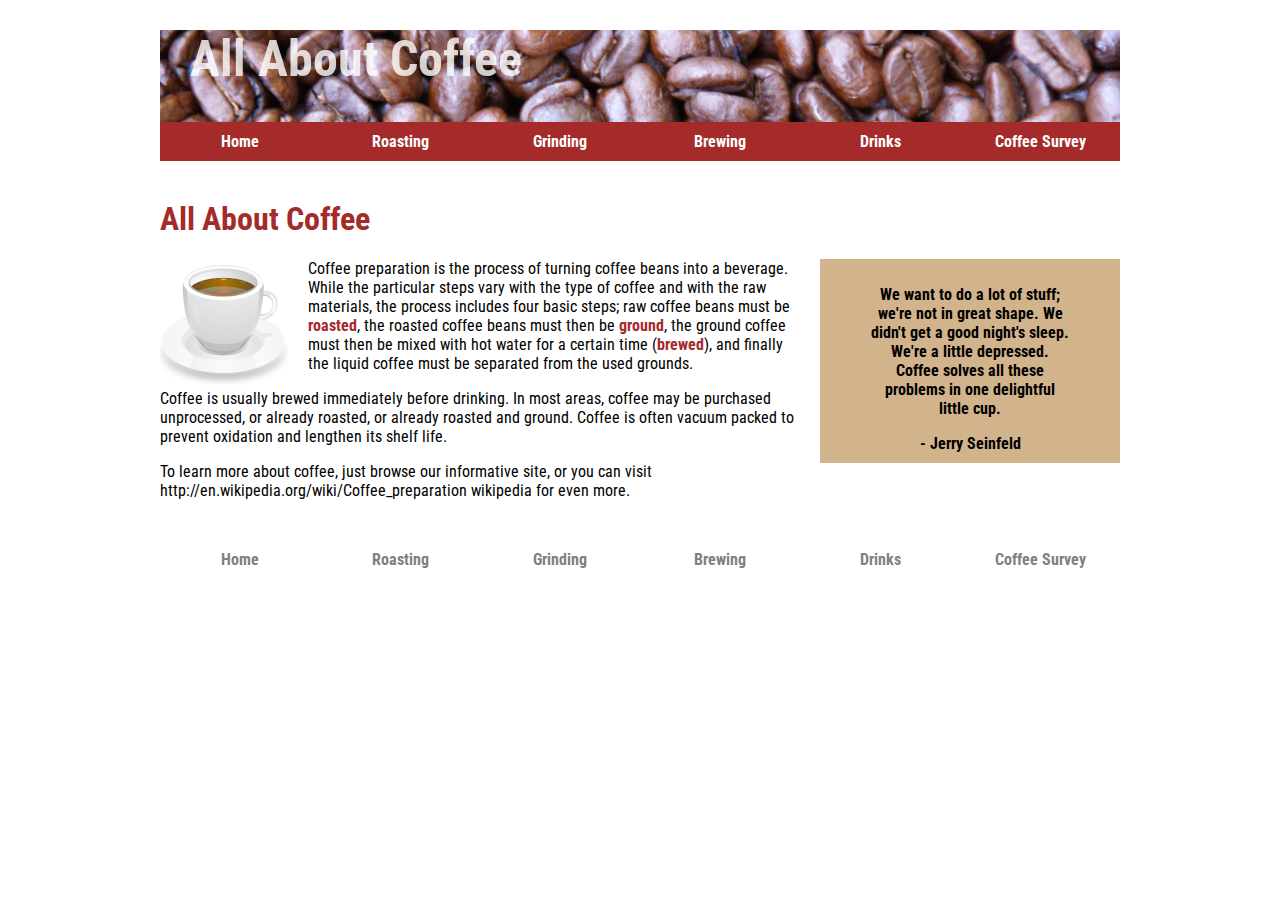
<file: index.html>
<!DOCTYPE html>
<html>

<head>
    <meta charset="UTF-8" />
    <title>All About Coffee</title>
    <link href="https://fonts.googleapis.com/css2?family=Roboto+Condensed&display=swap" rel="stylesheet">
    <link rel="stylesheet" href="style.css" type="text/css" />
</head>

<body>
    <header>
        <h1>All About Coffee</h1>
        <nav>
            <ul>
                <li><a href="index.html">Home</a></li>
                <li><a href="roasting.html">Roasting</a></li>
                <li><a href="grinding.html">Grinding</a></li>
                <li><a href="brewing.html">Brewing</a></li>
                <li><a href="drinks.html">Drinks</a></li>
                <li><a href="survey.html">Coffee Survey</a></li>
            </ul>
        </nav>
    </header>
    <h1>All About Coffee</h1>

    <aside>
        <blockquote>We want to do a lot of stuff; we're not in great shape. We didn't get a good night's sleep. We're a
            little depressed. Coffee solves all these problems in one delightful little cup.</blockquote>
        - Jerry Seinfeld
    </aside>
    <section>
        <img class="photo-left" src="images/coffee-cup.png" alt="a cup of coffee" width="128" height="128" />
        <p>Coffee preparation is the process of turning coffee beans into a beverage. While the particular steps vary
            with the type of coffee and with the raw materials, the process includes four basic steps; raw coffee beans
            must be <a href="roasting.html" style="color: brown; background-color: none;">roasted</a>, the roasted coffee beans must then be <a href="grinding.html" style="color: brown; background-color: none;">ground</a>, the ground coffee must then be mixed with hot
            water for a certain time (<a href="brewing.html" style="color: brown; background-color: none;">brewed</a>), and finally the liquid coffee must be separated from the used grounds.
        </p>

        <p>Coffee is usually brewed immediately before drinking. In most areas, coffee may be purchased unprocessed, or
            already roasted, or already roasted and ground. Coffee is often vacuum packed to prevent oxidation and
            lengthen its shelf life.</p>

        <p>To learn more about coffee, just browse our informative site, or you can visit
            http://en.wikipedia.org/wiki/Coffee_preparation wikipedia for even more.</p>

    </section>
    <footer>
        <nav>
            <ul>
                <li><a href="index.html">Home</a></li>
                <li><a href="roasting.html">Roasting</a></li>
                <li><a href="grinding.html">Grinding</a></li>
                <li><a href="brewing.html">Brewing</a></li>
                <li><a href="drinks.html">Drinks</a></li>
                <li><a href="survey.html">Coffee Survey</a></li>
            </ul>
        </nav>
    </footer>
</body>

</html>
</file>
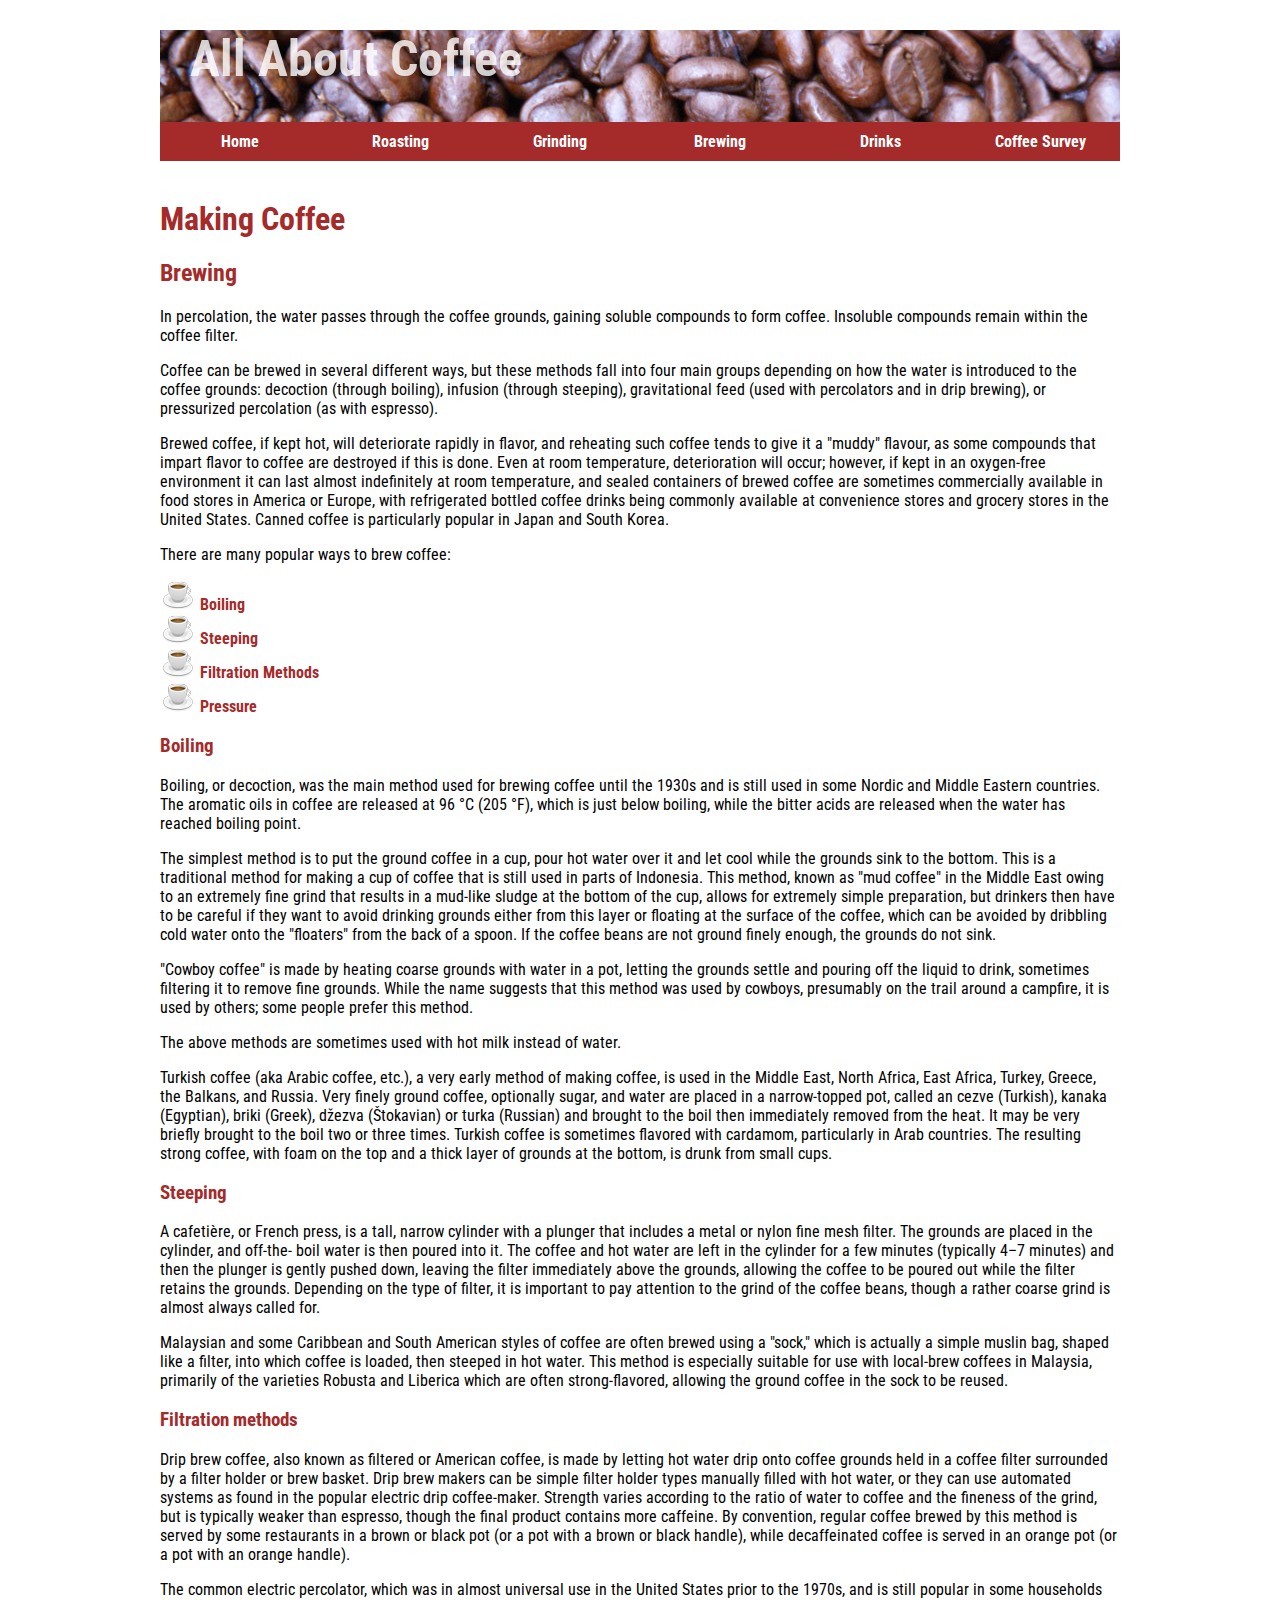
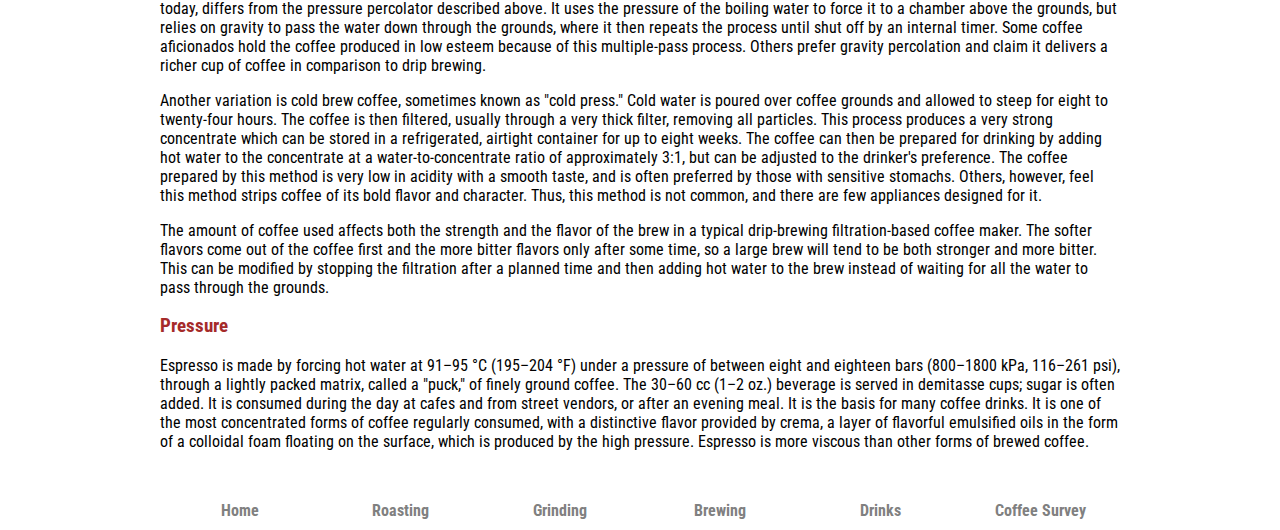
<file: brewing.html>
<!doctype html>
<html>

<head>
    <meta charset="utf-8">
    <title>Coffee Brewing</title>
    <link href="https://fonts.googleapis.com/css2?family=Roboto+Condensed&display=swap" rel="stylesheet">
    <link rel="stylesheet" href="style.css" type="text/css"/>
</head>

<body>
    <header>
        <h1>All About Coffee</h1>
        <nav>
            <ul>
                <li><a href="index.html">Home</a></li>
                <li><a href="roasting.html">Roasting</a></li>
                <li><a href="grinding.html">Grinding</a></li>
                <li><a href="brewing.html">Brewing</a></li>
                <li><a href="drinks.html">Drinks</a></li>
                <li><a href="survey.html">Coffee Survey</a></li>
            </ul>
        </nav>
    </header>

    <h1>Making Coffee</h1>

    <h2>Brewing</h2>

    <p>In percolation, the water passes through the coffee grounds, gaining soluble compounds to form coffee. Insoluble
        compounds remain within the coffee filter.</p>
    <p>Coffee can be brewed in several different ways, but these methods fall into four main groups depending on how the
        water is introduced to the coffee grounds: decoction (through boiling), infusion (through steeping),
        gravitational feed (used with percolators and in drip brewing), or pressurized percolation (as with espresso).</p>

    <p>Brewed coffee, if kept hot, will deteriorate rapidly in flavor, and reheating such coffee tends to give it a
        "muddy" flavour, as some compounds that impart flavor to coffee are destroyed if this is done. Even at room
        temperature, deterioration will occur; however, if kept in an oxygen-free environment it can last almost
        indefinitely at room temperature, and sealed containers of brewed coffee are sometimes commercially available in
        food stores in America or Europe, with refrigerated bottled coffee drinks being commonly available at
        convenience stores and grocery stores in the United States. Canned coffee is particularly popular in Japan and
        South Korea.</p>

    <p>There are many popular ways to brew coffee:
        <ul>
            <li><a href="#boiling">Boiling</a></li>
            <li><a href="#steeping">Steeping</a></li>
            <li><a href="#filt">Filtration Methods</a></li>
            <li><a href="#pressure">Pressure</a></li>
        </ul>
    </p>
        
    <section>
        <h3 id="boiling">Boiling</h3>

        <p>Boiling, or decoction, was the main method used for brewing coffee until the 1930s and is still used in some
            Nordic and Middle Eastern countries. The aromatic oils in coffee are released at 96 °C (205 °F), which is just
            below boiling, while the bitter acids are released when the water has reached boiling point.</p>
    
        <p>The simplest method is to put the ground coffee in a cup, pour hot water over it and let cool while the grounds
            sink to the bottom. This is a traditional method for making a cup of coffee that is still used in parts of
            Indonesia. This method, known as "mud coffee" in the Middle East owing to an extremely fine grind that results
            in a mud-like sludge at the bottom of the cup, allows for extremely simple preparation, but drinkers then have
            to be careful if they want to avoid drinking grounds either from this layer or floating at the surface of the
            coffee, which can be avoided by dribbling cold water onto the "floaters" from the back of a spoon. If the coffee
            beans are not ground finely enough, the grounds do not sink.</p>
    
        <p>"Cowboy coffee" is made by heating coarse grounds with water in a pot, letting the grounds settle and pouring
            off the liquid to drink, sometimes filtering it to remove fine grounds. While the name suggests that this method
            was used by cowboys, presumably on the trail around a campfire, it is used by others; some people prefer this
            method.</p>
    
        <p>The above methods are sometimes used with hot milk instead of water.</p>
    
        <p>Turkish coffee (aka Arabic coffee, etc.), a very early method of making coffee, is used in the Middle East,
            North Africa, East Africa, Turkey, Greece, the Balkans, and Russia. Very finely ground coffee, optionally sugar,
            and water are placed in a narrow-topped pot, called an cezve (Turkish), kanaka (Egyptian), briki (Greek), džezva
            (Štokavian) or turka (Russian) and brought to the boil then immediately removed from the heat. It may be very
            briefly brought to the boil two or three times. Turkish coffee is sometimes flavored with cardamom, particularly
            in Arab countries. The resulting strong coffee, with foam on the top and a thick layer of grounds at the bottom,
            is drunk from small cups.</p>
    
    </section>
    <section>
        <h3 id="steeping">Steeping</h3>

        <p>A cafetière, or French press, is a tall, narrow cylinder with a plunger that includes a metal or nylon fine mesh
            filter. The grounds are placed in the cylinder, and off-the- boil water is then poured into it. The coffee and
            hot water are left in the cylinder for a few minutes (typically 4–7 minutes) and then the plunger is gently
            pushed down, leaving the filter immediately above the grounds, allowing the coffee to be poured out while the
            filter retains the grounds. Depending on the type of filter, it is important to pay attention to the grind of
            the coffee beans, though a rather coarse grind is almost always called for.</p>

        <p>Malaysian and some Caribbean and South American styles of coffee are often brewed using a "sock," which is
            actually a simple muslin bag, shaped like a filter, into which coffee is loaded, then steeped in hot water. This
            method is especially suitable for use with local-brew coffees in Malaysia, primarily of the varieties Robusta
            and Liberica which are often strong-flavored, allowing the ground coffee in the sock to be reused.</p>

    </section>
    <section>
        <h3 id="filt">Filtration methods</h3>

        <p>Drip brew coffee, also known as filtered or American coffee, is made by letting hot water drip onto coffee
            grounds held in a coffee filter surrounded by a filter holder or brew basket. Drip brew makers can be simple
            filter holder types manually filled with hot water, or they can use automated systems as found in the popular
            electric drip coffee-maker. Strength varies according to the ratio of water to coffee and the fineness of the
            grind, but is typically weaker than espresso, though the final product contains more caffeine. By convention,
            regular coffee brewed by this method is served by some restaurants in a brown or black pot (or a pot with a
            brown or black handle), while decaffeinated coffee is served in an orange pot (or a pot with an orange handle).</p>
    
        <p>The common electric percolator, which was in almost universal use in the United States prior to the 1970s, and
            is still popular in some households today, differs from the pressure percolator described above. It uses the
            pressure of the boiling water to force it to a chamber above the grounds, but relies on gravity to pass the
            water down through the grounds, where it then repeats the process until shut off by an internal timer. Some
            coffee aficionados hold the coffee produced in low esteem because of this multiple-pass process. Others prefer
            gravity percolation and claim it delivers a richer cup of coffee in comparison to drip brewing.</p>
    
        <p>Another variation is cold brew coffee, sometimes known as "cold press." Cold water is poured over coffee grounds
            and allowed to steep for eight to twenty-four hours. The coffee is then filtered, usually through a very thick
            filter, removing all particles. This process produces a very strong concentrate which can be stored in a
            refrigerated, airtight container for up to eight weeks. The coffee can then be prepared for drinking by adding
            hot water to the concentrate at a water-to-concentrate ratio of approximately 3:1, but can be adjusted to the
            drinker's preference. The coffee prepared by this method is very low in acidity with a smooth taste, and is
            often preferred by those with sensitive stomachs. Others, however, feel this method strips coffee of its bold
            flavor and character. Thus, this method is not common, and there are few appliances designed for it.</p>
    
        <p>The amount of coffee used affects both the strength and the flavor of the brew in a typical drip-brewing
            filtration-based coffee maker. The softer flavors come out of the coffee first and the more bitter flavors only
            after some time, so a large brew will tend to be both stronger and more bitter. This can be modified by stopping
            the filtration after a planned time and then adding hot water to the brew instead of waiting for all the water
            to pass through the grounds.</p>
    
    </section>

    <section>
        <h3 id="pressure">Pressure</h3>

        <p>Espresso is made by forcing hot water at 91–95 °C (195–204 °F) under a pressure of between eight and eighteen
            bars (800–1800 kPa, 116–261 psi), through a lightly packed matrix, called a "puck," of finely ground coffee. The
            30–60 cc (1–2 oz.) beverage is served in demitasse cups; sugar is often added. It is consumed during the day at
            cafes and from street vendors, or after an evening meal. It is the basis for many coffee drinks. It is one of
            the most concentrated forms of coffee regularly consumed, with a distinctive flavor provided by crema, a layer
            of flavorful emulsified oils in the form of a colloidal foam floating on the surface, which is produced by the
            high pressure. Espresso is more viscous than other forms of brewed coffee.</p>
    
    </section>
    <footer>
        <nav>
            <ul>
                <li><a href="index.html">Home</a></li>
                <li><a href="roasting.html">Roasting</a></li>
                <li><a href="grinding.html">Grinding</a></li>
                <li><a href="brewing.html">Brewing</a></li>
                <li><a href="drinks.html">Drinks</a></li>
                <li><a href="survey.html">Coffee Survey</a></li>
            </ul>
        </nav>
    </footer>
</body>

</html>
</file>
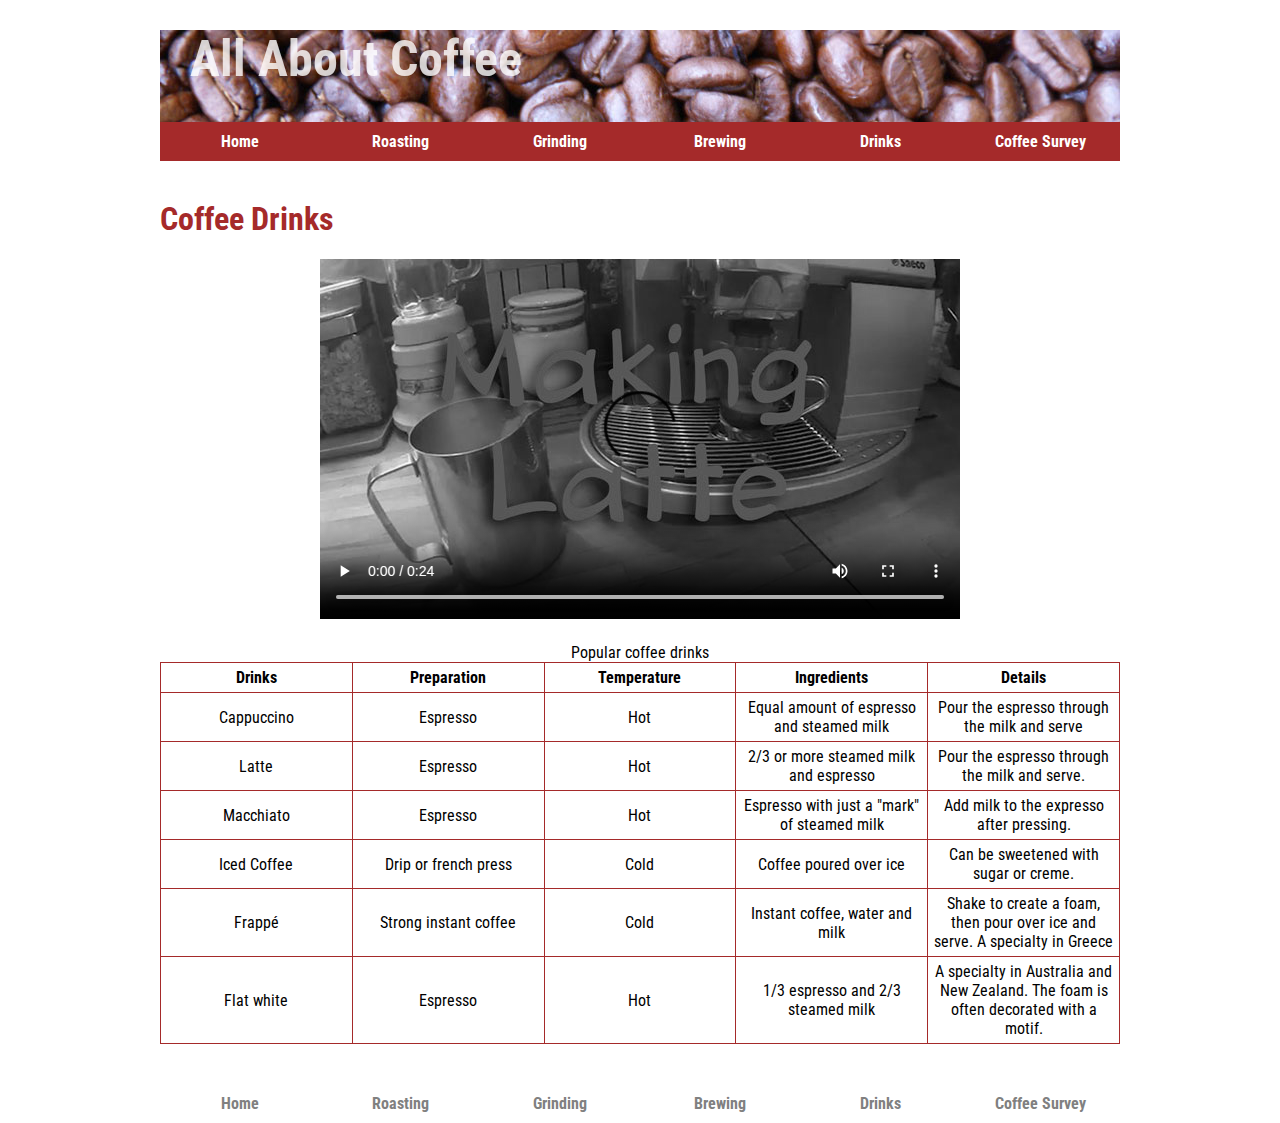
<file: drinks.html>
<!doctype html>
<html>
<head>
    <meta charset="utf-8">
    <title>Coffee Drinks</title>
    <link href="https://fonts.googleapis.com/css2?family=Roboto+Condensed&display=swap" rel="stylesheet">
    <link rel="stylesheet" href="style.css" type="text/css" />
</head>

<body>
    <header>
        <h1>All About Coffee</h1>
        <nav>
            <ul>
                <li><a href="index.html">Home</a></li>
                <li><a href="roasting.html">Roasting</a></li>
                <li><a href="grinding.html">Grinding</a></li>
                <li><a href="brewing.html">Brewing</a></li>
                <li><a href="drinks.html">Drinks</a></li>
                <li><a href="survey.html">Coffee Survey</a></li>
            </ul>
        </nav>
    </header>
    <h1>Coffee Drinks</h1>
    <video width="640" height="360" controls poster="media/latte-poster.JPG">
        <source src="media/latte-pour.mp4" type="video/mp4"/>
        <source src="media/latte-pour.webmhd.webm" type="video/webm">
        <source src="media/latte-pour.oggtheora.ogv" type="video/ogg">
        Your browser does not support this video format.
    </video>
    <table>
        <caption>Popular coffee drinks</caption>
        <thead>
            <tr>
                <th>Drinks</th>
                <th>Preparation</th>
                <th>Temperature</th>
                <th>Ingredients</th>
                <th>Details</th>
            </tr>
        </thead>
        <tbody>
            <tr>
                <td>Cappuccino</td>
                <td>Espresso</td>
                <td>Hot</td>
                <td>Equal amount of espresso and steamed milk</td>
                <td>Pour the espresso through the milk and serve</td>
            </tr>
            <tr>
                <td>Latte</td>
                <td>Espresso</td>
                <td>Hot</td>
                <td>2/3 or more steamed milk and espresso</td>
                <td>Pour the espresso through the milk and serve.</td>
            </tr>
            <tr>
                <td>Macchiato</td>
                <td>Espresso</td>
                <td>Hot</td>
                <td>Espresso with just a "mark" of steamed milk</td>
                <td>Add milk to the expresso after pressing.</td>
            </tr>
            <tr>
                <td>Iced Coffee</td>
                <td>Drip or french press</td>
                <td>Cold</td>
                <td>Coffee poured over ice</td>
                <td>Can be sweetened with sugar or creme.</td>
            </tr>
            <tr>
                <td>Frappé</td>
                <td>Strong instant coffee</td>
                <td>Cold</td>
                <td>Instant coffee, water and milk </td>
                <td>Shake to create a foam, then pour over ice and serve. A specialty in Greece</td>
            </tr>
            <tr>
                <td>Flat white</td>
                <td>Espresso</td>
                <td>Hot</td>
                <td>1/3 espresso and 2/3 steamed milk</td>
                <td>A specialty in Australia and New Zealand. The foam is often decorated with a motif.</td>
            </tr>
        </tbody>
    </table>
    <footer>
        <nav>
            <ul>
                <li><a href="index.html">Home</a></li>
                <li><a href="roasting.html">Roasting</a></li>
                <li><a href="grinding.html">Grinding</a></li>
                <li><a href="brewing.html">Brewing</a></li>
                <li><a href="drinks.html">Drinks</a></li>
                <li><a href="survey.html">Coffee Survey</a></li>
            </ul>
        </nav>
    </footer>
</body>
</html>
</file>
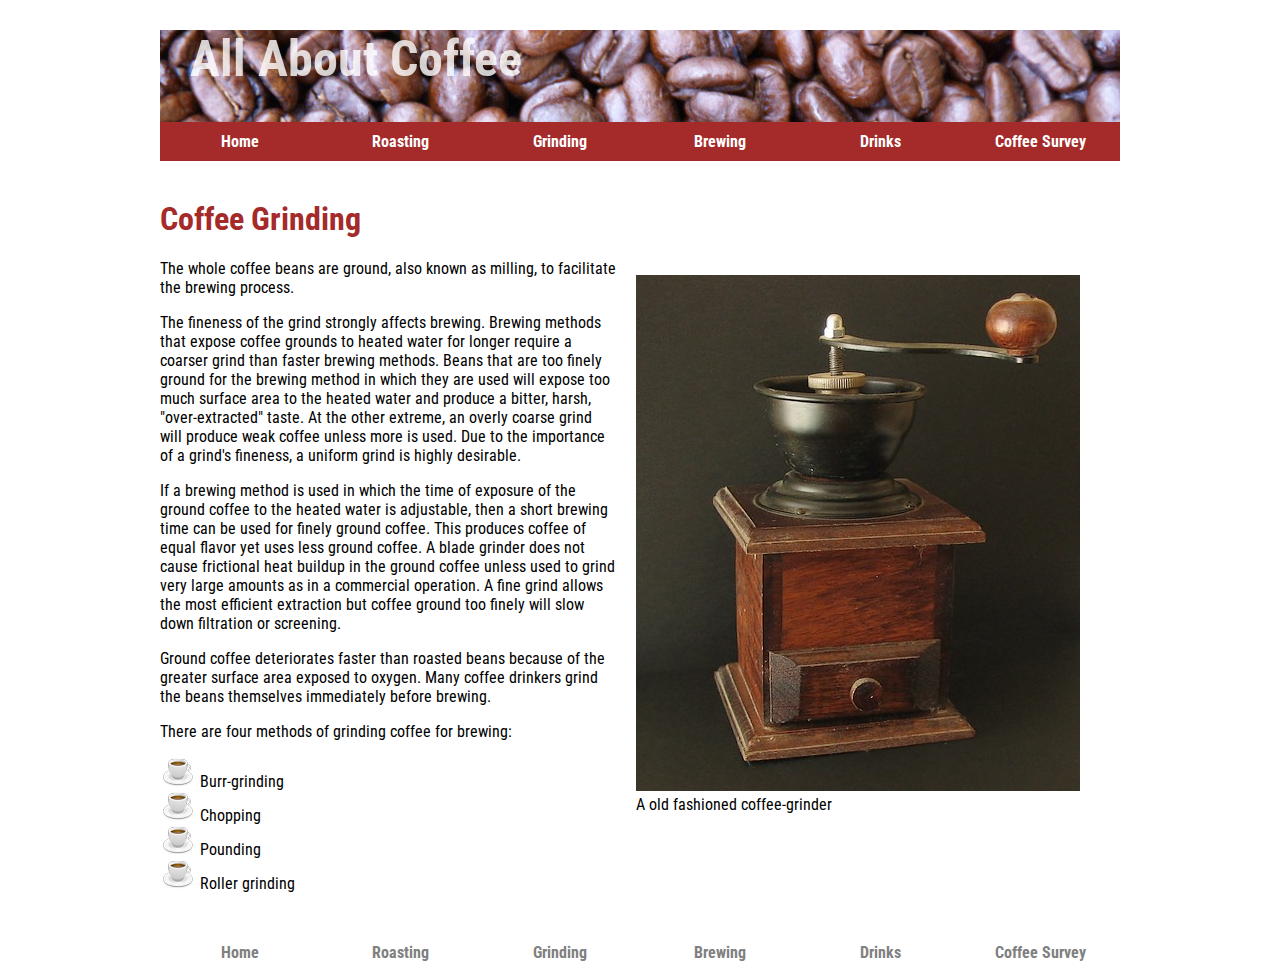
<file: grinding.html>
<!doctype html>
<html>

<head>
    <meta charset="utf-8">
    <title>Coffee Grinding</title>
    <link href="https://fonts.googleapis.com/css2?family=Roboto+Condensed&display=swap" rel="stylesheet">
    <link rel="stylesheet" href="style.css" type="text/css"/>
</head>

<body>
    <header>
        <h1>All About Coffee</h1>
        <nav>
            <ul>
                <li><a href="index.html">Home</a></li>
                <li><a href="roasting.html">Roasting</a></li>
                <li><a href="grinding.html">Grinding</a></li>
                <li><a href="brewing.html">Brewing</a></li>
                <li><a href="drinks.html">Drinks</a></li>
                <li><a href="survey.html">Coffee Survey</a></li>
            </ul>
        </nav>
    </header>

    <h1>Coffee Grinding</h1>
    <figure class="photo-right">
        <img src="images/coffee-grinder.jpg" alt="" width="444" height="516"/>
        <figcaption>A old fashioned coffee-grinder</figcaption>
    </figure>
    <p>The whole coffee beans are ground, also known as milling, to facilitate the brewing process.</p>

    <p>The fineness of the grind strongly affects brewing. Brewing methods that expose coffee grounds to heated water for
    longer require a coarser grind than faster brewing methods. Beans that are too finely ground for the brewing method
    in which they are used will expose too much surface area to the heated water and produce a bitter, harsh,
    "over-extracted" taste. At the other extreme, an overly coarse grind will produce weak coffee unless more is used.
    Due to the importance of a grind's fineness, a uniform grind is highly desirable.</p>

    <p>If a brewing method is used in which the time of exposure of the ground coffee to the heated water is adjustable,
    then a short brewing time can be used for finely ground coffee. This produces coffee of equal flavor yet uses less
    ground coffee. A blade grinder does not cause frictional heat buildup in the ground coffee unless used to grind very
    large amounts as in a commercial operation. A fine grind allows the most efficient extraction but coffee ground too
    finely will slow down filtration or screening.</p>

    <p>Ground coffee deteriorates faster than roasted beans because of the greater surface area exposed to oxygen. Many
    coffee drinkers grind the beans themselves immediately before brewing.</p>

    <p>There are four methods of grinding coffee for brewing:
        <ul>
            <li>Burr-grinding</li>
            <li>Chopping</li>
            <li>Pounding</li>
            <li>Roller grinding</li>
        </ul>
    </p>
    <footer>
        <nav>
            <ul>
                <li><a href="index.html">Home</a></li>
                <li><a href="roasting.html">Roasting</a></li>
                <li><a href="grinding.html">Grinding</a></li>
                <li><a href="brewing.html">Brewing</a></li>
                <li><a href="drinks.html">Drinks</a></li>
                <li><a href="survey.html">Coffee Survey</a></li>
            </ul>
        </nav>
    </footer>
</body>

</html>
</file>
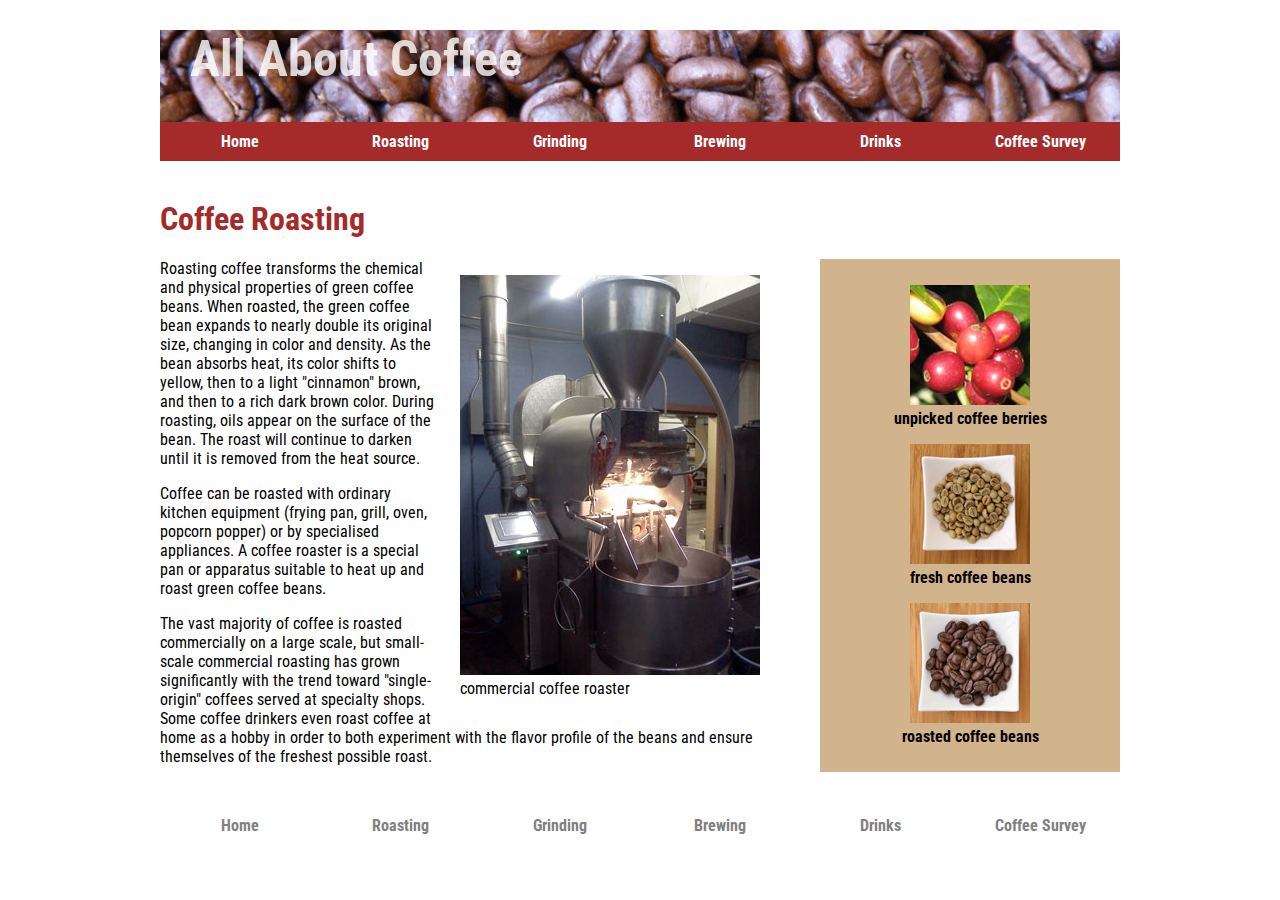
<file: roasting.html>
<!DOCTYPE html>
<html>

<head>
    <meta charset="UTF-8" />
    <title>Coffee Roasting</title>
    <link href="https://fonts.googleapis.com/css2?family=Roboto+Condensed&display=swap" rel="stylesheet">
    <link rel="stylesheet" href="style.css" type="text/css"/>
</head>

<body>
    <header>
        <h1>All About Coffee</h1>
        <nav>
            <ul>
                <li><a href="index.html">Home</a></li>
                <li><a href="roasting.html">Roasting</a></li>
                <li><a href="grinding.html">Grinding</a></li>
                <li><a href="brewing.html">Brewing</a></li>
                <li><a href="drinks.html">Drinks</a></li>
                <li><a href="survey.html">Coffee Survey</a></li>
            </ul>
        </nav>
    </header>
    <h1>Coffee Roasting</h1>
    <aside>
        <figure>
            <img src="images/coffee-berries.jpg" alt="" width="120" height="120" />
            <figcaption>unpicked coffee berries</figcaption>
        </figure>
        <figure>
            <img src="images/fresh-beans.jpg" alt="" width="120" height="120" />
            <figcaption>fresh coffee beans</figcaption>
        </figure>
        <figure>
            <img src="images/roasted-beans.jpg" alt="" width="120" height="120" />
            <figcaption>roasted coffee beans</figcaption>
        </figure>
    </aside>
    <section>
        <figure class="photo-right">
            <img src="images/commercial-roaster.jpg" alt="" width="300" height="400" />
            <figcaption>commercial coffee roaster</figcaption>
        </figure>
        <p>Roasting coffee transforms the chemical and physical properties of green coffee beans. When roasted, the green coffee
           bean expands to nearly double its original size, changing in color and density. As the bean absorbs heat, its color
           shifts to yellow, then to a light "cinnamon" brown, and then to a rich dark brown color. During roasting, oils appear on
           the surface of the bean. The roast will continue to darken until it is removed from the heat source.</p>
        <p>Coffee can be roasted with ordinary kitchen equipment (frying pan, grill, oven, popcorn popper) or by specialised
           appliances. A coffee roaster is a special pan or apparatus suitable to heat up and roast green coffee beans.</p>
        <p>The vast majority of coffee is roasted commercially on a large scale, but small-scale commercial roasting has grown
           significantly with the trend toward "single-origin" coffees served at specialty shops. Some coffee drinkers even roast
           coffee at home as a hobby in order to both experiment with the flavor profile of the beans and ensure themselves of the
           freshest possible roast.</p>
    </section>
    <footer>
        <nav>
            <ul>
                <li><a href="index.html">Home</a></li>
                <li><a href="roasting.html">Roasting</a></li>
                <li><a href="grinding.html">Grinding</a></li>
                <li><a href="brewing.html">Brewing</a></li>
                <li><a href="drinks.html">Drinks</a></li>
                <li><a href="survey.html">Coffee Survey</a></li>
            </ul>
        </nav>
    </footer>
</body>

</html>
</file>
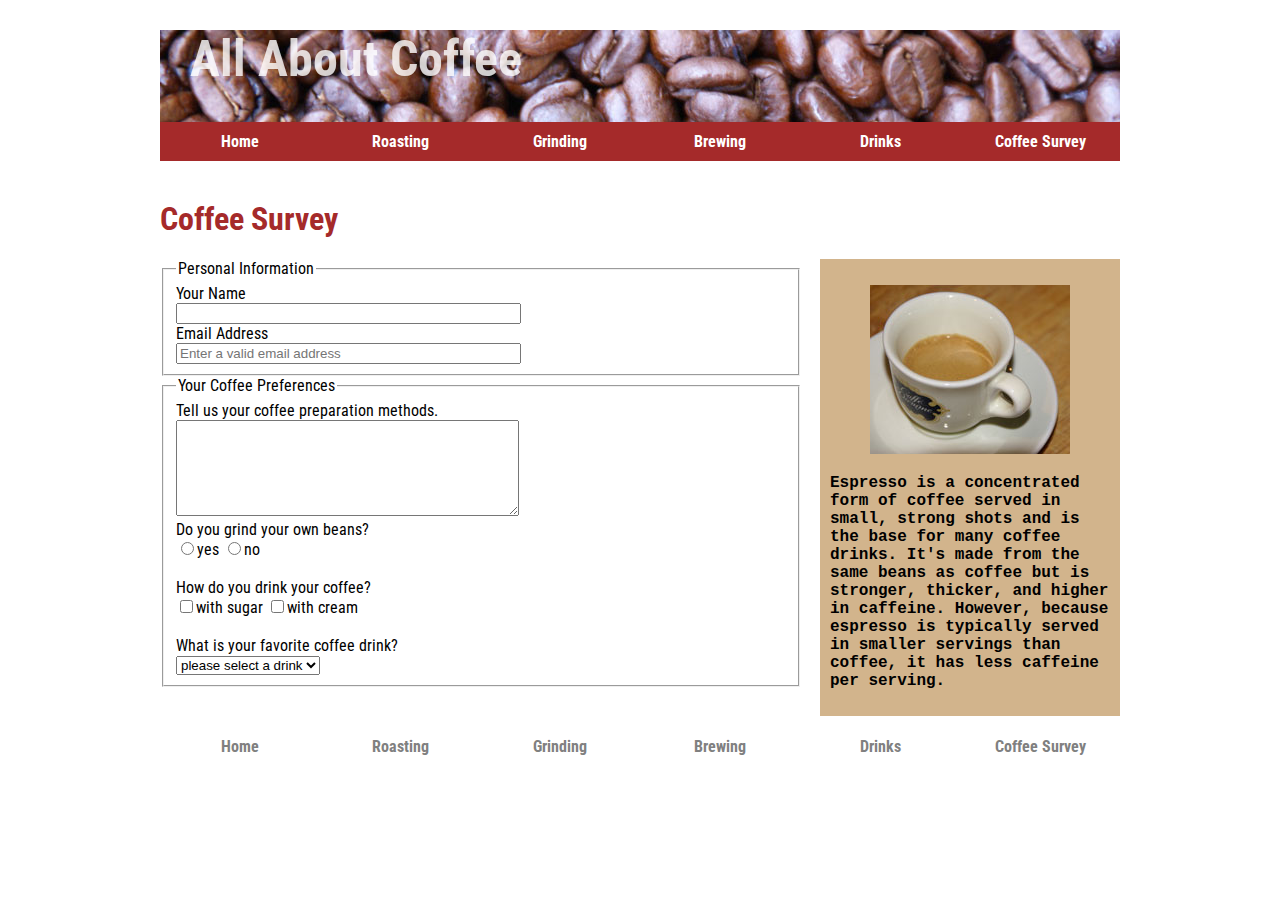
<file: survey.html>
<!doctype html>
<html>
    <head>
        <meta charset="utf-8">
        <title>Coffee Survey</title>
        <link href="https://fonts.googleapis.com/css2?family=Roboto+Condensed&display=swap" rel="stylesheet">
        <link rel="stylesheet" href="style.css" type="text/css" />
    </head>

    <body>
        <header>
            <h1>All About Coffee</h1>
            <nav>
                <ul>
                    <li><a href="index.html">Home</a></li>
                    <li><a href="roasting.html">Roasting</a></li>
                    <li><a href="grinding.html">Grinding</a></li>
                    <li><a href="brewing.html">Brewing</a></li>
                    <li><a href="drinks.html">Drinks</a></li>
                    <li><a href="survey.html">Coffee Survey</a></li>
                </ul>
            </nav>
        </header>
        <h1>Coffee Survey</h1>
        <aside>
            <figure>
                <img src="images/espresso.jpg" alt="a espresso cup" width="200" height="169"/>
            </figure>
            <p style="text-align: left; font-family: 'Courier New', Courier, monospace; font-weight: light;">Espresso is a concentrated form of coffee served in small, strong shots and is the base for many coffee drinks. It's made from the same beans as coffee but is stronger, thicker, and higher in caffeine. However, because espresso is typically served in smaller servings than coffee, it has less caffeine per serving.</p>
        </aside>
        <form action="coffee-survey.php" method="post">
            <fieldset>
                <legend>Personal Information</legend>
                <label for="name">Your Name</label><br/>
                <input type="text" name="name" id="name" size="40" required/><br/>
                <label for="email">Email Address</label><br/>
                <input type="email" name="email" id="email" placeholder="Enter a valid email address" size="40" required/><br/>
            </fieldset>
            <fieldset>
                <legend>Your Coffee Preferences</legend>
                Tell us your coffee preparation methods.<br/>
                <textarea name="method" id="method" cols="40" rows="6"></textarea><br/>
                <label for="grind">Do you grind your own beans?</label><br/>
                <input type="radio" name="grind" id="grind" value="yes"/>yes
                <input type="radio" name="grind" id="grind" value="no"/>no
                <br/><br/>
                <label for="drink">How do you drink your coffee?</label><br/>
                <input type="checkbox" name="drink" id="drink" value="sugar"/>with sugar
                <input type="checkbox" name="drink" id="drink" value="cream"/>with cream
                <br/><br/>
                What is your favorite coffee drink?<br/>
                <select name="fav" id="fav">
                    <option value="">please select a drink</option>
                    <option value="drip">drip coffee</option>
                    <option value="french">french press</option>
                    <option value="espresso">espresso</option>
                    <option value="latte">latte</option>
                    <option value="flavored">flavored</option>
                </select><br/>
            </fieldset>
        </form>

        <footer>
            <nav>
                <ul>
                    <li><a href="index.html">Home</a></li>
                    <li><a href="roasting.html">Roasting</a></li>
                    <li><a href="grinding.html">Grinding</a></li>
                    <li><a href="brewing.html">Brewing</a></li>
                    <li><a href="drinks.html">Drinks</a></li>
                    <li><a href="survey.html">Coffee Survey</a></li>
                </ul>
            </nav>
        </footer>
    </body>
</html>
</file>
<file: style.css>
body {
    font-family: 'Roboto Condensed', sans-serif;
    margin: 0 auto;
    width: 960px;
}
h1,h2,h3 {
    color: brown;
}
ul {
    list-style-image: url("images/tiny-coffee-cup.gif");
}

a:link, a:visited {
    text-decoration: none;
    color: brown;
    font-weight: bold;
}

a:hover {
    color: black;
}

nav ul {
    list-style-type: none;
    padding: 0;
}
nav li {
    display: inline;
    float: left;
}
nav a:link, a:visited {
    background-color: brown;
    color: white;
    display: block;
    width: 160px;
    text-align: center;
    padding: 10px 0;
}
nav a:hover {
    background-color: black;
}
aside {
    width: 280px;
    float: right;
    background-color: tan;
    font-weight: bold;
    text-align: center;
    padding: 10px;
    margin-left: 20px;
}
.photo-left{
    float: left;
    margin-right: 20px;
}
.photo-right{
    float: right;
    margin-left: 20px;
}
header {
    background-image: url("images/coffee-beans.jpg");
    height: 100px;
    margin-bottom: 70px;
}
header h1 {
    color: rgba(256, 256, 256, 0.8);
    margin-left: 30px;
    margin-top: 30px;
    font-size: 50px;
}
footer {
    margin: 40px 0;
}
footer nav a:link, footer a:visited {
    color: gray;
    text-decoration: none;
    display: block;
    width: 160px;
    background-color: white;
}
footer nav a:hover {
    color: black;
}
td, th {
    border: 1px solid brown;
    width: 20%;
    text-align: center;
    padding: 5px;
}
table {
    border-collapse: collapse;
}
video {
    margin-bottom: 20px;
    margin-left: 160px;
    -webkit-filter: grayscale(100%); /* for all types of webkit browers. eg. chrome, edge*/
    -moz-filter: grayscale(100%); /* for mozilla firefox.*/
    filter: grayscale(100%);
}
</file>
